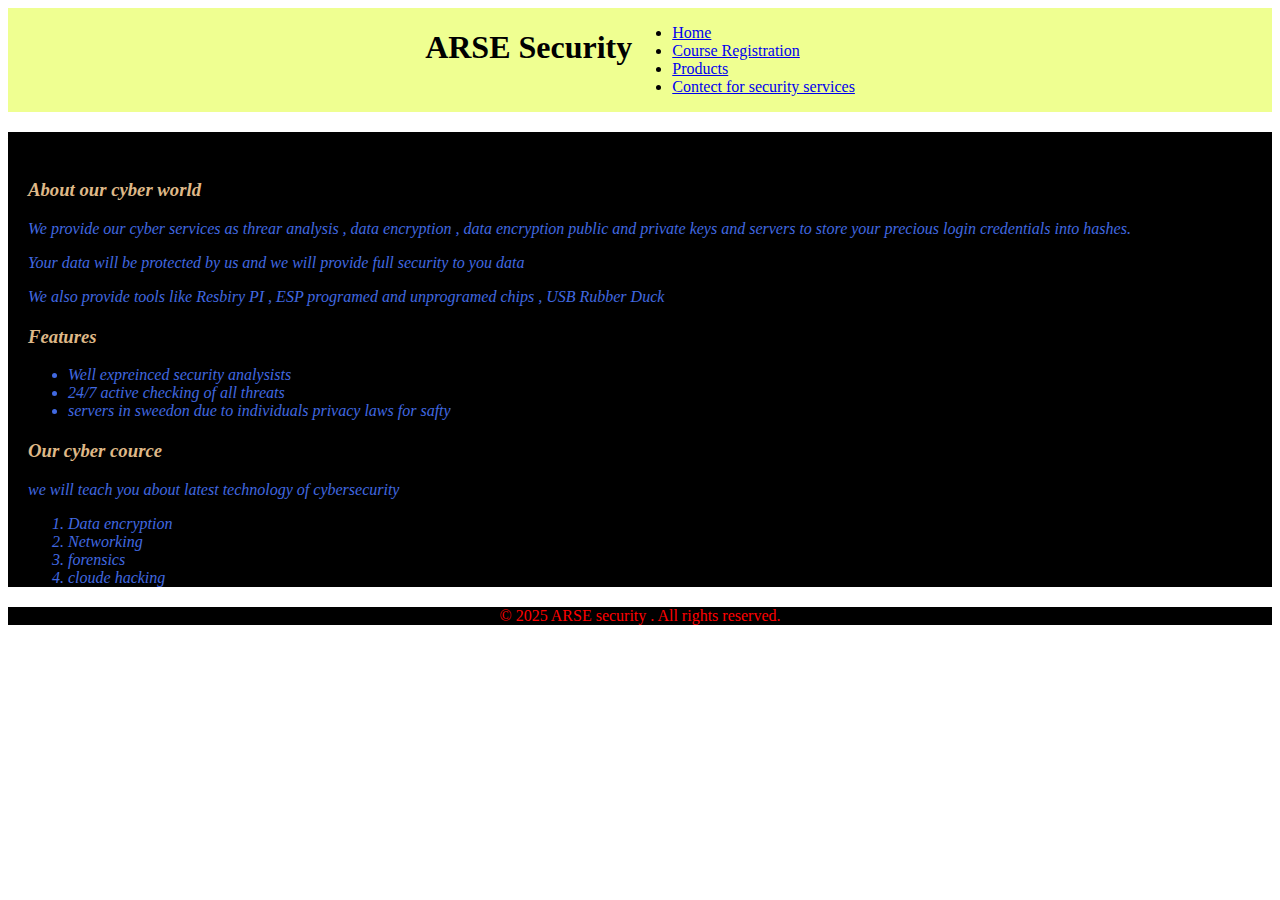
<file: index.html>
<!DOCTYPE html>
<html lang="en">
<head>
    <meta charset="UTF-8">
    <meta name="viewport" content="width=device-width, initial-scale=1.0">
    <title>ARSE security cybers Course</title>
    <style>
        header {
            display: flex;
            background-color:  rgba(217, 255, 0, 0.432);
            justify-content: center;
        }
        section{
            background-color: black;
        }
        footer{
            background-color: black
        }
        article h3{
            color: burlywood;
        }
       article{
        font-style:italic;
        margin: 20px ;
        color:royalblue;
       }
       footer {
        color: red;
        text-align: center;
       }
    </style>
</head>
<body>
    <header>
        <h1>ARSE Security </h1>
        <nav>
            <ul>
                <li><a href="index.html">Home</a></li>
                <li><a href="registration.html">Course Registration</a></li>
                <li><a href="products.html">Products</a></li>
                <li><a href="contact.html">Contect for security services</a></li>
            </ul>
        </nav>
    </header>

    <main>
        <section    >
            <h2>Welcome to Our cyber firm</h2>
            <article>
                <h3>About our cyber world</h3>
                <p>We provide our cyber services as threar analysis , data encryption , data encryption public and private keys and servers to store your precious login credentials into hashes.</p>
                <p>Your data will be protected by us and we will provide full security to you data</p>
                <p>We also provide tools like Resbiry PI , ESP programed and unprogramed chips , USB Rubber Duck</p>
            </article>
            
            <article>
                <h3>Features</h3>
                <ul>
                    <li>Well expreinced security analysists</li>
                    <li>24/7 active checking of all threats</li>
                    <li>servers in sweedon due to individuals privacy laws for safty</li>
                </ul>
            </article>
            
            <article>
                <h3>Our cyber cource</h3>
                <p>we will teach you about latest technology of cybersecurity</p>
                <ol>
                    <li>Data encryption</li>
                    <li>Networking</li>
                    <li>forensics</li>
                    <li>cloude hacking</li>
                </ol>
            </article>
        </section>
    </main>

    <footer>
        <p>&copy; 2025 ARSE security . All rights reserved.</p>
    </footer>
</body>
</html>
</file>
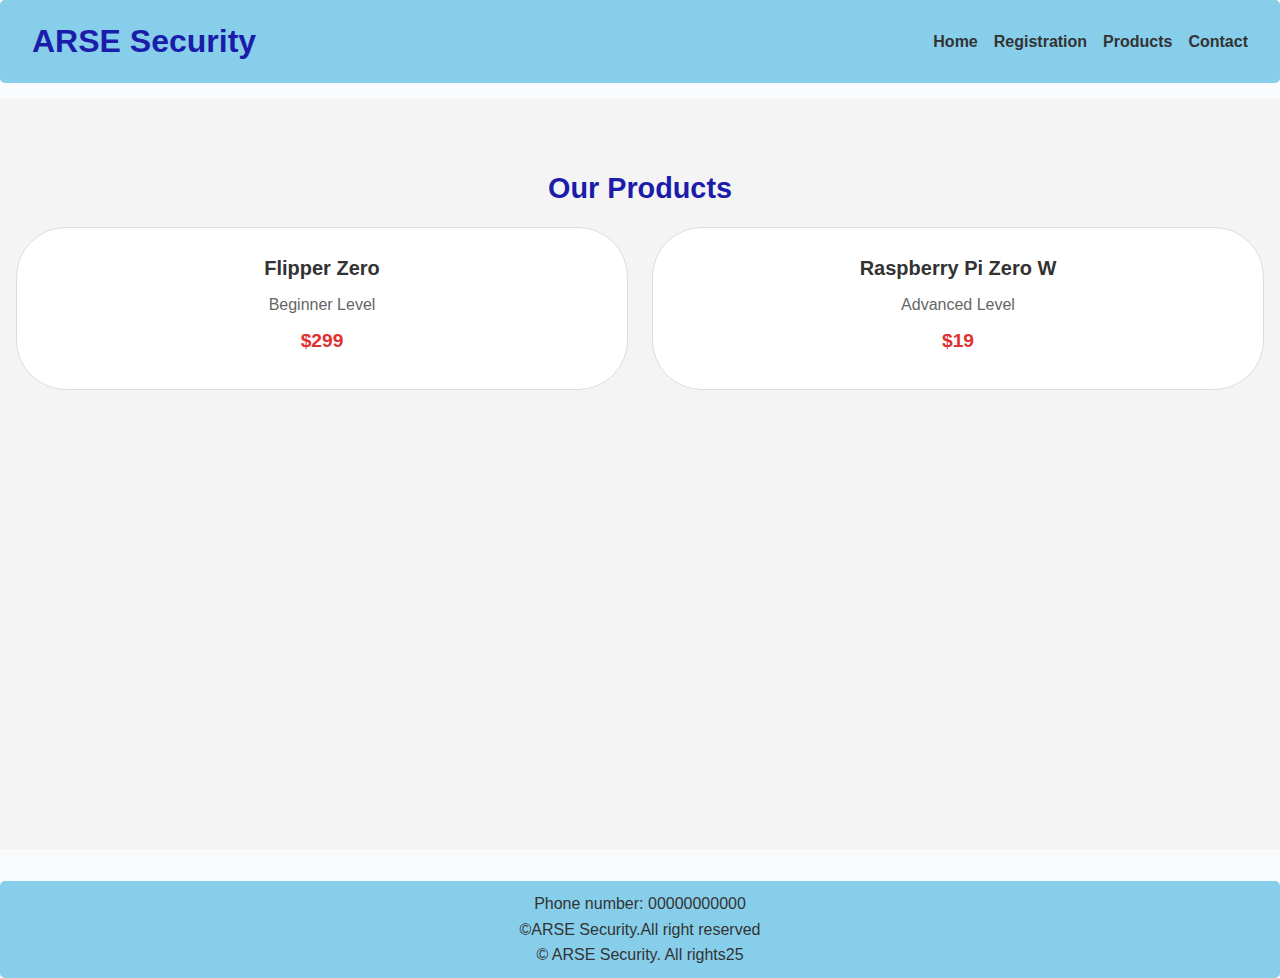
<file: product.html>
<!DOCTYPE html>
<html lang="en">
<head>
    <meta charset="UTF-8">
    <meta name="viewport" content="width=device-width, initial-scale=1.0">
    <title>ARSE Security - Products</title>
    <link rel="stylesheet" href="style.css">
</head>
<body>
    <header>
        <h1>ARSE Security</h1>
        <nav>
            <ul>
                <li><a href="index.html">Home</a></li>
                <li><a href="registration.html">Registration</a></li>
                <li><a href="product.html">Products</a></li>
                <li><a href="contact.html">Contact</a></li>
            </ul>
        </nav>
    </header>
    <main>
        <section class="margin">
            <h2>Our Products</h2>
            <div class="product-grid">
                <div class="product-card">
                    <h3>Flipper Zero</h3>
                    <p>Beginner Level</p>
                    <p class="price">$299</p>
                </div>
                <div class="product-card">
                    <h3>Raspberry Pi Zero W</h3>
                    <p>Advanced Level</p>
                    <p class="price">$19</p>
                </div>
            </div>
        </section>
    </main>
    <footer>
         <p>Phone number: 00000000000</p>
            <p>&copy;ARSE Security.All right reserved</p>
        <p>&copy; ARSE Security. All rights25</p>
    </footer>
</body>
</html>
</file>
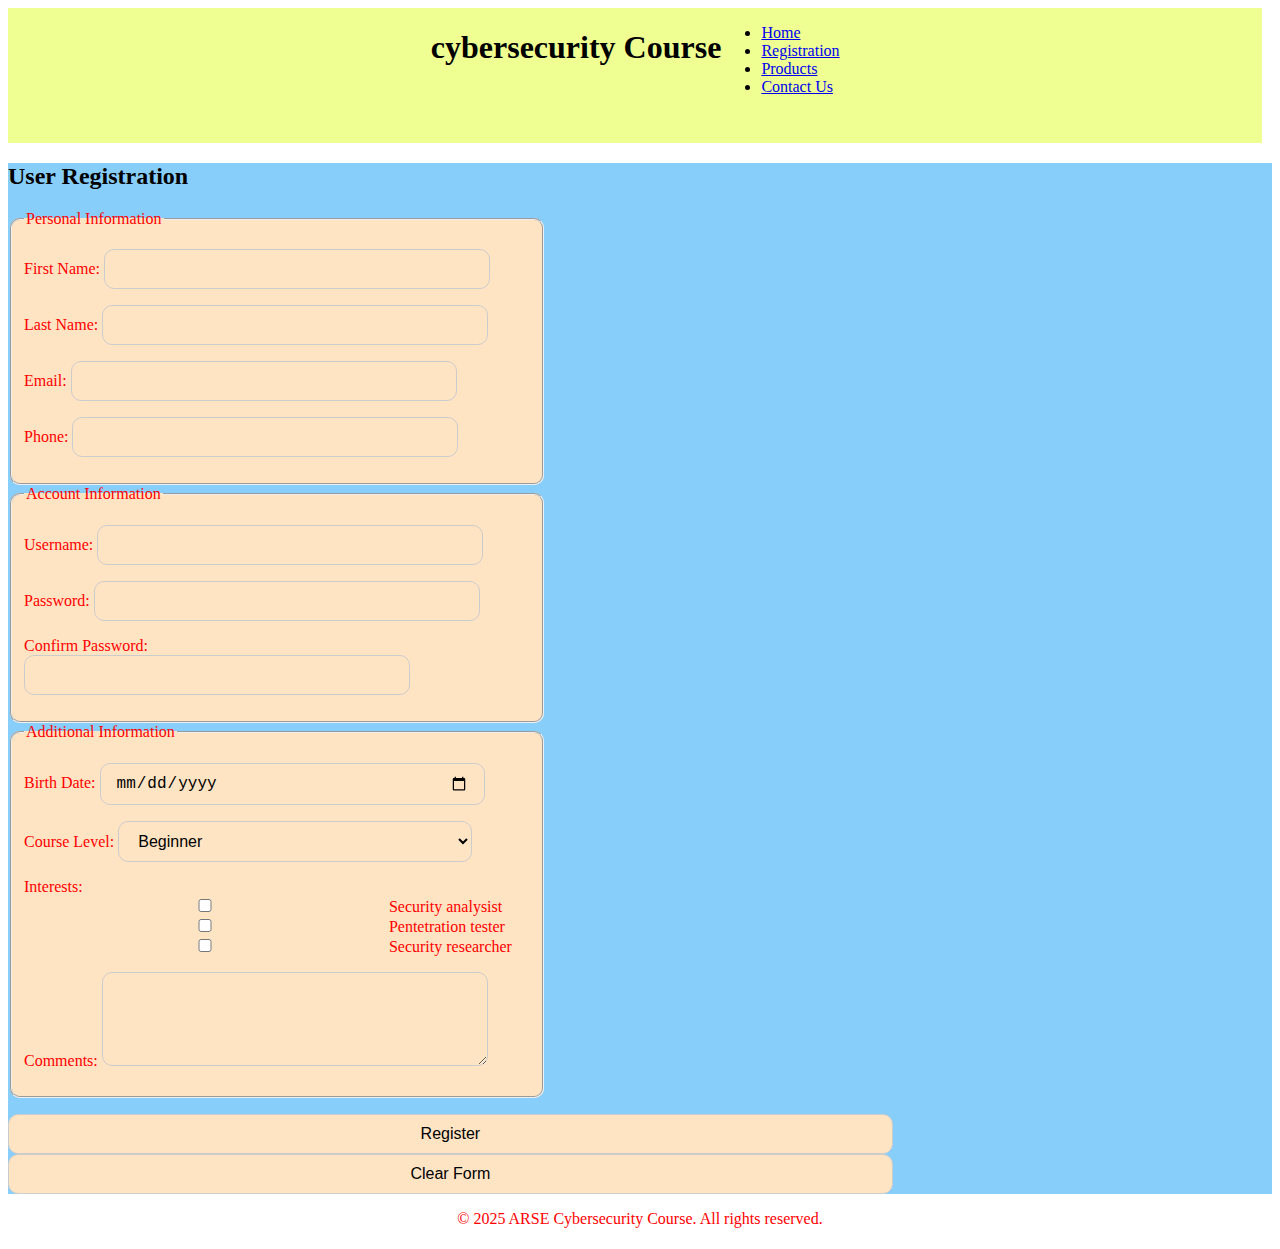
<file: registration.html>
<!DOCTYPE html>
<html lang="en">
<head>
    <meta charset="UTF-8">
    <meta name="viewport" content="width=device-width, initial-scale=1.0">
    <title>Cyber security Course - Registration</title>
    <style>
        header {
            display: flex;
            background-color: rgba(217, 255, 0, 0.432);
            justify-content: center;
            height: 15vh;
            width: 98vw;
        }
        main{
            background-color:lightskyblue;
        }
        fieldset{
            background-color:bisque;

        }
        article h3{
            color: burlywood;
        }
        fieldset{
            color: red;
            width: 40%;
            border-radius: 10px;
        }
        input , select ,textarea{
            background-color: bisque;
            width: 70%;
            padding: 10px 15px;
            border: 1px solid #ccc;
            border-radius: 10px; /* 👈 makes the corners curved */
            outline: none;
            font-size: 16px;
            transition: border-color 0.3s;
        }
       article{
        font-style:italic;
        margin: 20px ;
        color:royalblue;
       }
       footer {
        color: red;
        text-align: center;
       }
    </style>
</head>
<body>
    <header>
        <h1 class="h">cybersecurity Course</h1>
        <nav>
            <ul>
                <li><a href="index.html">Home</a></li>
                <li><a href="registration.html">Registration</a></li>
                <li><a href="products.html">Products</a></li>
                <li><a href="contact.html">Contact Us</a></li>
            </ul>
        </nav>
    </header>

    <main>
        <section>
            <h2>User Registration</h2>
            <form action="registration-success.html" method="get">
                <fieldset>
                    <legend>Personal Information</legend>
                    <p>
                        <label for="first-name">First Name:</label>
                        <input type="text" id="first-name" name="first-name" required>
                    </p>
                    <p>
                        <label for="last-name">Last Name:</label>
                        <input type="text" id="last-name" name="last-name" required>
                    </p>
                    <p>
                        <label for="email">Email:</label>
                        <input type="email" id="email" name="email" required>
                    </p>
                    <p>
                        <label for="phone">Phone:</label>
                        <input type="tel" id="phone" name="phone">
                    </p>
                </fieldset>
                
                <fieldset>
                    <legend>Account Information</legend>
                    <p>
                        <label for="username">Username:</label>
                        <input type="text" id="username" name="username" required>
                    </p>
                    <p>
                        <label for="password">Password:</label>
                        <input type="password" id="password" name="password" required minlength="8">
                    </p>
                    <p>
                        <label for="confirm-password">Confirm Password:</label>
                        <input type="password" id="confirm-password" name="confirm-password" required>
                    </p>
                </fieldset>
                
                <fieldset>
                    <legend>Additional Information</legend>
                    <p>
                        <label for="birthdate">Birth Date:</label>
                        <input type="date" id="birthdate" name="birthdate">
                    </p>
                    <p>
                        <label for="course-level">Course Level:</label>
                        <select id="course-level" name="course-level">
                            <option value="beginner">Beginner</option>
                            <option value="intermediate">Intermediate</option>
                            <option value="advanced">Advanced</option>
                        </select>
                    </p>
                    <p>
                        <label>Interests:</label><br>
                        <input type="checkbox" id="frontend" name="interests" value="frontend">
                        <label for="frontend">Security analysist</label><br>
                        
                        <input type="checkbox" id="backend" name="interests" value="backend">
                        <label for="backend">Pentetration tester</label><br>
                        
                        <input type="checkbox" id="fullstack" name="interests" value="fullstack">
                        <label for="fullstack">Security researcher</label>
                    </p>
                    <p>
                        <label for="comments">Comments:</label>
                        <textarea id="comments" name="comments" rows="4" cols="50"></textarea>
                    </p>
                </fieldset>
                
                <p>
                    <input type="submit" value="Register">
                    <input type="reset" value="Clear Form">
                </p>
            </form>
        </section>
    </main>

    <footer>
        <p>&copy; 2025 ARSE Cybersecurity Course. All rights reserved.</p>
        
    </footer>
</body>
</html>
</file>
<file: style.css>
* {
    margin: 0;
    padding: 0;
    box-sizing: border-box;
}
body {
    font-family: Arial, sans-serif;
    line-height: 1.6;
    color: #333;
    background-color: #f8fafc;
}

/* Header styling */
header {
    display: flex; 
     /*is ki help sa homw registration waghera jasa bar dosri side pa ata hai hum ya bhi kah sakta ka row ma lana ka liya use hota */
    justify-content: space-between; 
    /*agr ya na ho to sahi sa space nhi bn pati */
    align-items: center;   
     /*home reg contact waghera jasa site pa header ki rang wali pati ka darmayan ata hai wo is waja sa hota*/
    background-color: skyblue; 
    /* From provided CSS */
    padding: 1rem 2rem;  
    /* 1rem= 16px . ya hum kah sakta hai ka root size hota 16px or wo 1rem hota is */
    border-radius: 5px; 
    /*ya curve krna ka liya use hota*/
    margin-bottom: 1rem;
}

header h1 {
    color: rgb(28, 28, 171); /* From provided CSS */
    font-size: 2rem;
}

nav ul {
    list-style: none; 
    /*ya hum jo dot ata hai li ki waja sa osa khatam krna ka liya use krta */
    display: flex;
    /* ya hum jasa oper parh ka aye row ma lana ka liya use hota*/
    gap: 1rem;
    /*ya gap dana ka liya use hota home registration product ma mtlab ul ma  */
}

nav a {
    text-decoration: none; 
    /*is ki help sa hum jo <a> tag ma likhna ki waja sa nicha line ati wo khatam krna ka liya use krta jo nicha aa jati*/
    color: #333;
    font-weight: bold;
}

 nav a:hover {
    color: #e03131; 
    /*ya jab hum mouse pa click krta to os ka bad jo home waghera red hota ak second ka liya osa ka liya hota*/
    
}
main {
    background-color: #f4f4f4;
    padding: 1rem;
    min-height: calc(100vh - 150px); 
    /*ya footer ko nicha hi rakhta context jasa bhi ho chota ya bara*/
    /* Ensure footer stays at bottom */
}

/* Section margin */
.margin {
    margin-top: 50px; 
    /* max-width: 1200px; */
    margin-left: auto;
    margin-right: auto;
    text-align: center;
}

.margin h2 {
    color: rgb(28, 28, 171); /* Match header color */
    font-size: 1.8rem;
    margin-bottom: 1rem;
}

.margin p {
    color: #666;
    font-size: 1rem;
}

/* Product grid */
.product-grid {
    display: grid;
    grid-template-columns: repeat(auto-fit, minmax(250px, 1fr));
    gap: 1.5rem;
    margin-top: 1rem;
}

.product-card {
    background-color: #fff;
    border: 1px solid #ddd ;
    border-radius: 50px;
    padding: 1.5rem;
    text-align: center;
}

.product-card h3 {
    font-size: 1.25rem;
    color: #333;
    margin-bottom: 0.5rem;
}

.product-card p {
    font-size: 1rem;
    color: #666;
    margin-bottom: 0.5rem;
}

.product-card .price {
    font-size: 1.2rem;
    font-weight: bold;
    color: #e03131; /* Red for emphasis */
}

/* Form styling */
.form {
    display: flex;
    flex-direction: column;
    max-width: 400px;
    margin: 1rem auto;
}

.form label {
    color: #333;
    font-size: 1rem;
    margin-bottom: 0.25rem;
    text-align: left;
}

.form input {
    background-color: silver; /* From inline styles */
    border: 1px solid #ddd; /* ya border ka kinara hota solid inset outset or is tara ka */
    border-radius: 4px;
    padding: 0.5rem;
    margin-bottom: 1rem;
    font-size: 1rem;
}

.form button {
    background-color: #333; /* Simplified from inline black */
    color: white;
    border-radius: 4px;
    padding: 0.5rem;
    font-size: 1rem;
    cursor: pointer;
}

.form button:hover {
    background-color: #e03131; /* Red hover effect */
}

/* Footer styling */
footer {
    text-align: center;
    background-color: skyblue; /* From provided CSS */
    padding: 10px;
    border-radius: 5px;
    margin-top: 2rem;
}


@media (max-width: 600px) {
    header {
        flex-direction: column;
        align-items: center;
        text-align: center;
    }

    header h1 {
        font-size: 1.8rem;
        margin-bottom: 0.5rem;
    }

    nav ul {
        flex-direction: column;
        gap: 0.5rem;
    }

    .margin h2 {
        font-size: 1.5rem;
    }

    .product-card {
        padding: 1rem;
    }

    .form {
        max-width: 100%;
        padding: 0 1rem;
    }
}
</file>
